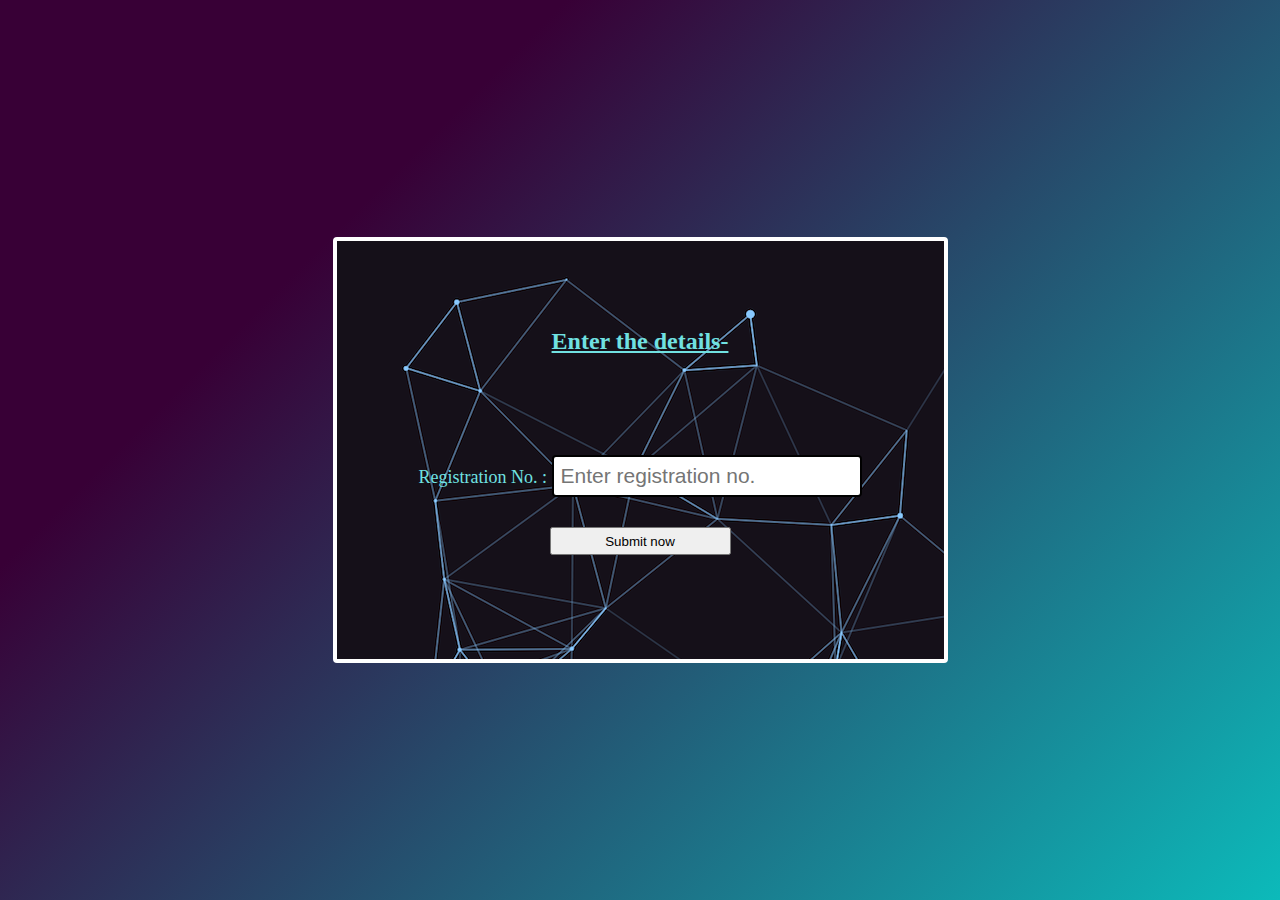
<file: Carpool-Project/carpool 2.0/home_old.html>
<!DOCTYPE html>
<html lang="en">
  
<head>
    <meta charset="UTF-8">
    <meta http-equiv="X-UA-Compatible" content="IE=edge">
    <meta name="viewport" content="width=device-width, initial-scale=1.0">
    <title>home_old file</title>
    <link rel="stylesheet" href="home_old.css">
    <link rel="stylesheet" href="home_old_phone.css" media="screen and (max-width:681px)">
</head>

<body>
    <div class="container">
        <div class="box">
            <center>
                <h2>Enter the details-</h2>
            </center>
            <div id="div_container">
                <form action="none.php">
                    <div class="content">
                        Registration No. : <input class="form-buts" type="text" placeholder="Enter registration no."
                            pattern="[0-9]{2}[a-z,A-Z]{3}[0-9]{4}" id="reg_no" maxlength="9" required name="reg_no"
                            oninput="this.value = this.value.toUpperCase()">
                        <input class="sub" type="submit" value="Submit now">
                    </div>
                </form>
            </div>
        </div>
    </div>
</body>

</html>
</file>
<file: Carpool-Project/carpool 2.0/home_old.css>
* {
    margin: 0px;
    padding: 0px;
    /* height: 100%;
    width: 100%; */
}
  
.container {
    height: 100vh;
    width: 100%;
    display: flex;
    justify-content: center;
    align-items: center;
    /* background-image: linear-gradient(to bottom right, red,tomato,orange); */
    background-color: #0cbaba;
    background-image: linear-gradient(315deg, #0cbaba 0%, #380036 74%);
}

.box {
    display: flex;
    background: url(black-back.png);
    color: white;
    border: 4px solid white;
    border-radius: 4px;
    height: 418px;
    width: 607px;
    justify-content: space-evenly;
    align-items: center;
    /* transition: all 2s ease-in-out; */
    flex-direction: column;
    flex-wrap: wrap;
    align-content: space-around;
}

#div_container {
    display: flex;
}

/* .box:hover { */
/* transform: rotate(360deg);
    transform: skew(180deg); */
/* transform: translateX(123px); */
/* transform: translateX(123px) rotate(360deg) translateY(123px) skew(180deg); */

/* } */
.content {
    text-align: center;
    font-size:18px ;
    color: #70e1e1;
}

h2 {
    text-decoration: underline;
    display: flex;
    color: #70e1e1;
}

.form-buts {
    /* box-sizing: border-box; */
    font-size: 21px;
    /* text-align: center; */
    display: inline-block;
    width: 292px;
    padding: 7px;
    border: 2px solid black;
    margin: 13px auto;
    border-radius: 4px;
}

.sub {
    width: 181px;
    height: 28px;
    margin: 17px 10px;
    padding: 1px 1px;
}
</file>
<file: Carpool-Project/carpool 2.0/home_old_phone.css>
* {
    margin: 0px;
    padding: 0px;
    /* height: 100%;
    width: 100%; */
}
 
.container {
    height: 100vh;
    width: 100%;
    display: flex;
    justify-content: center;
    align-items: center;
    /* background-image: linear-gradient(to bottom right, red,tomato,orange); */
    background-color: #0cbaba;
    background-image: linear-gradient(315deg, #0cbaba 0%, #380036 74%);
}

.box {
    display: flex;
    background: url('black-back.png');
    color: white;
    border: 3px solid white;
    border-radius: 4px;
    height: 412px;
    width: 340px;
    justify-content: space-evenly;
    align-items: center;
    /* transition: all 2s ease-in-out; */
    flex-direction: column;
    flex-wrap: wrap;
    align-content: space-around;
}

#div_container {
    display: flex;
}

/* .box:hover { */
/* transform: rotate(360deg);
    transform: skew(180deg); */
/* transform: translateX(123px); */
/* transform: translateX(123px) rotate(360deg) translateY(123px) skew(180deg); */

/* } */
.content {
    text-align: center;
    font-size:18px ;
    color: #70e1e1;
}

h2 {
    text-decoration: underline;
    display: flex;
    color: #70e1e1;
}

.form-buts {
    /* box-sizing: border-box; */
    font-size: 21px;
    /* text-align: center; */
    display: inline-block;
    width: 292px;
    padding: 7px;
    border: 2px solid black;
    margin: 13px auto;
    border-radius: 4px;
}

.sub {
    width: 181px;
    height: 28px;
    margin: 17px 10px;
    padding: 1px 1px;
}
</file>
